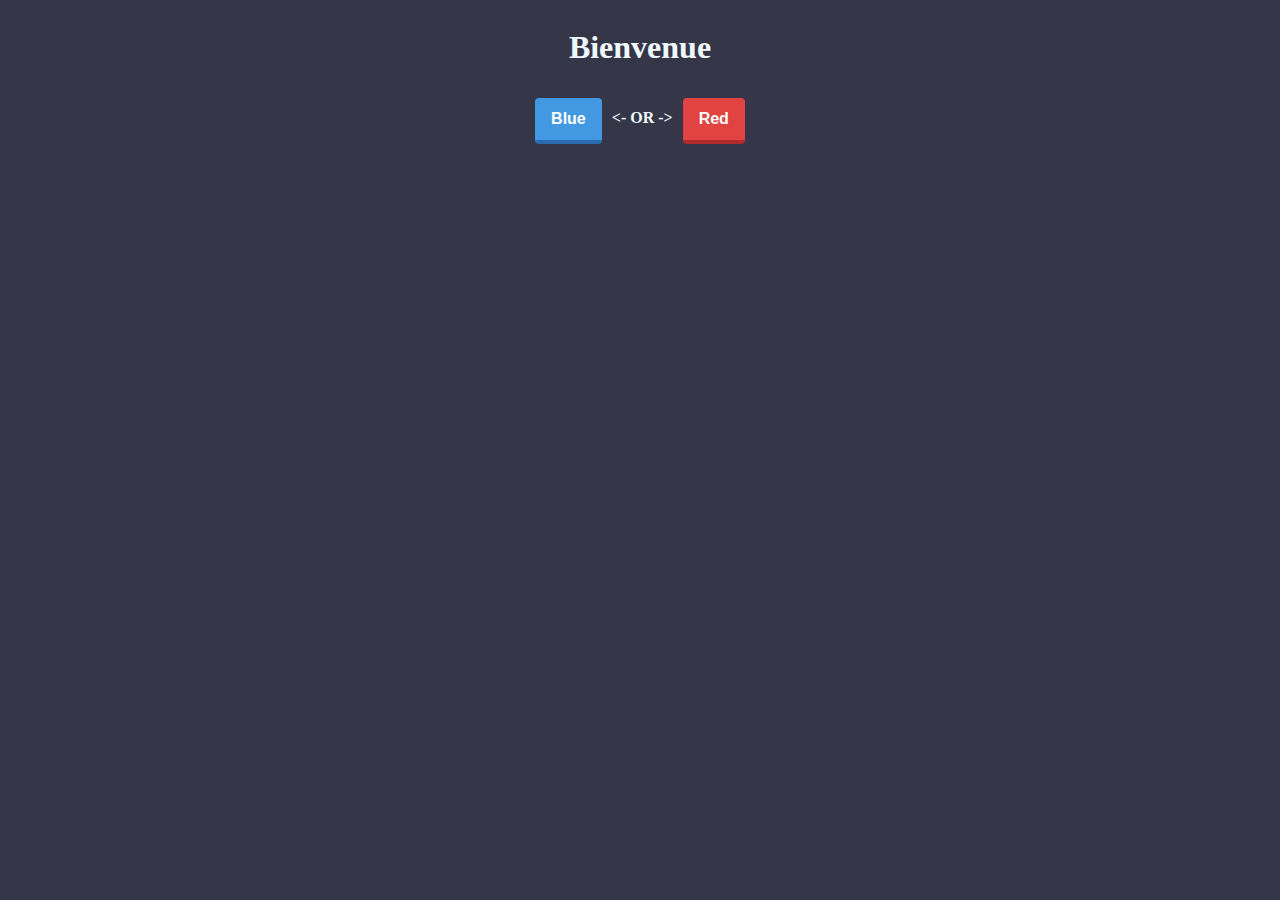
<file: index.html>
<html lang="en">

<head>
    <meta charset="UTF-8">
    <meta name="viewport" content="width=device-width, initial-scale=1.0">
    <title>Cadeau De Maman Version 2.0</title>
</head>
<link rel="stylesheet" href="style.css">

<body>
    <div id="HomePage">
        <h1>Bienvenue</h1>
        <div id="buttons">
            <button id="enter-button-blue" onclick="start_blue()">Blue</button>
            <h4><- OR -></h4>
            <button id="enter-button-red" onclick="start_red()">Red</button>
        </div>
    </div>
    <script>
        function start_blue() {
            window.location.href = "./pages/blue.html";
        }

        function start_red() {
            window.location.href = "./pages/red.html";
        }
    </script>
</body>

</html>
</file>
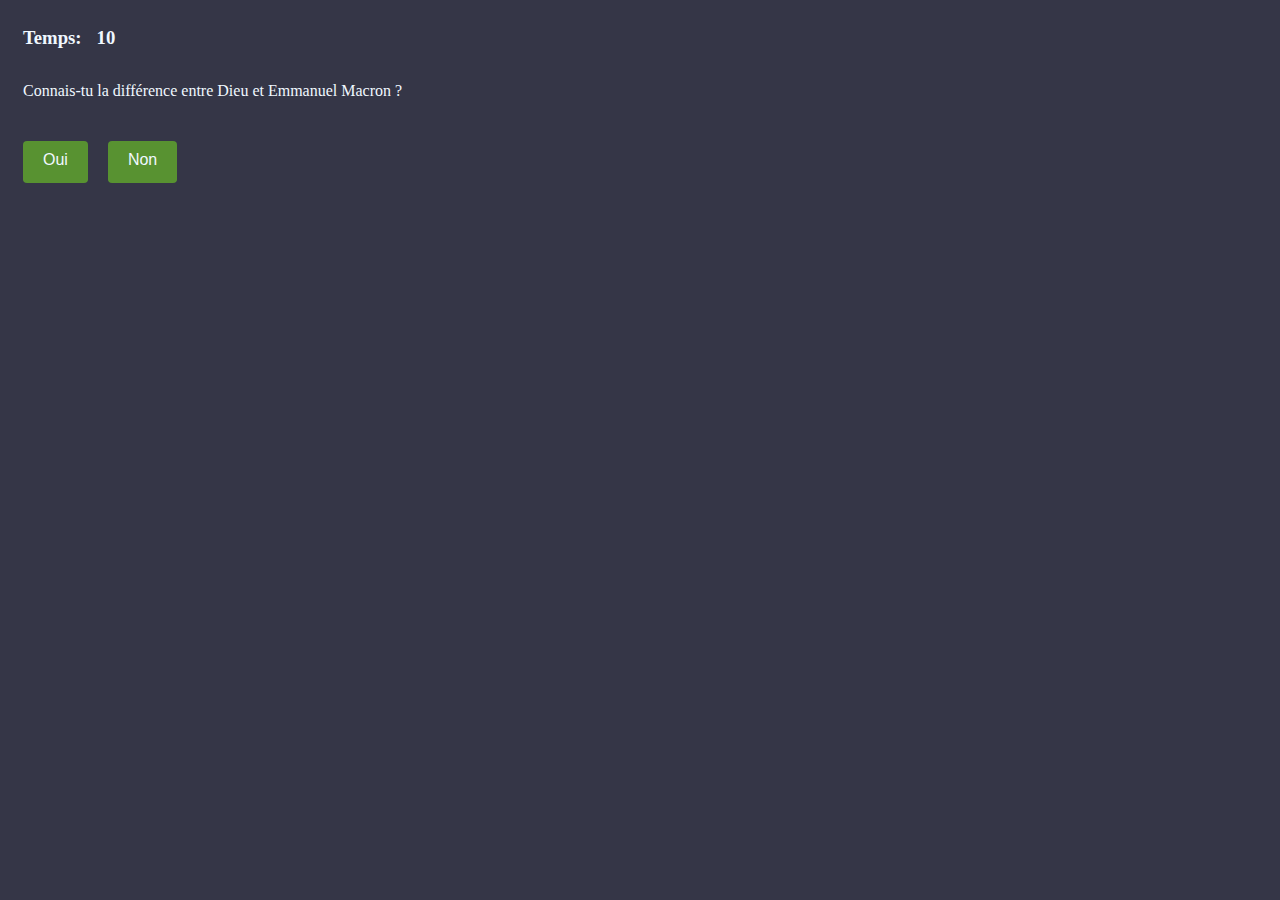
<file: pages/blue.html>
<html lang="en">

<head>
    <meta charset="UTF-8">
    <meta name="viewport" content="width=device-width, initial-scale=1.0">
    <title>Document</title>
    <link rel="stylesheet" href="../style.css">
</head>

<body>
    <div id="wrapper">
        <div id="navbar">
            <div id="timer">
                <h3 id="time_txt">Temps: </h3>
                <h3 id="time">10</h3>
            </div>
            <div id="live"></div>
        </div>
        <div id="joke-container">
            <label for="yes_no_radio">Question</label>
            <div id="options">
                <p>
                    <input type="radio" name="yes_no" id="yesRadio">
                    <label for="yesRadio">Oui</label>
                </p>
                <p>
                    <input type="radio" name="yes_no" id="noRadio">
                    <label for="noRadio">Non</label>
                </p>
            </div>
            <audio controls>
                Your browser does not support the audio element.
            </audio>
            <h3 id="answer">Réponse par défaut</h3>
        </div>
    </div>
    <script>
        let res = '';
        let lives = 3;
        async function checkAnswer(question, correctAnswer, userAnswer) {
            try {
                const response = await fetch("https://mamanapi.netlify.app/.netlify/functions/api/openai", {
                    method: "POST",
                    headers: {
                        "Content-Type": "application/json",
                    },
                    body: JSON.stringify({
                        joke: question,
                        joke_answer: correctAnswer,
                        your_answer: userAnswer,
                    }),
                });

                if (!response.ok) {
                    throw new Error("OpenAI request failed");
                }

                const result = await response.json().then(res => res.message.content);
                res = result;
                // Handle the result as needed
            } catch (error) {
                console.error(error);
                // Handle errors
                return error;
            }
        }

        document.addEventListener("DOMContentLoaded", function () {
            let jokeList = [
                {
                    question: "Connais-tu la différence entre Dieu et Emmanuel Macron ?",
                    answer: "Dieu ne se prend pas pour Emmanuel Macron.",
                    audio1: "audio.wav",
                    audio2: "audio1.wav"
                },
                {
                    question: "Sais-tu quel est le meilleur électeur et quel est son parti politique ?",
                    answer: "Le soutien-gorge car il soutient à droite, il soutient à gauche et fait tout pour éviter le ballotement !",
                    audio1: "audio2.wav",
                    audio2: "audio3.wav"
                },
                {
                    question: "Sais-tu ce qui est Jaune et qui attend ?",
                    answer: "Un Gilet Jaune!",
                    audio1: "audio4.wav",
                    audio2: "audio5.wav"
                },
                {
                    question: "Sais-tu quel ancien homme d'état pouvait se permettre de manger avec les doigts?",
                    answer: "Abel Serviette!",
                    audio1: "audio6.wav",
                    audio2: "audio7.wav"
                },
                {
                    question: "Sais-tu ce que l'on risque à traiter Emmanuel Macron d’incompétent ?",
                    answer: "Cinq ans de prison pour divulgation de secret d’État.",
                    audio1: "audio8.wav",
                    audio2: "audio9.wav"
                }
            ];

            let currentJokeIndex = 0;
            let jokeContainer = document.getElementById("joke-container");
            let answerElement = document.getElementById("answer");
            let yesOption = document.getElementById("yesRadio");
            let timerElement = document.getElementById("time");

            function showJoke() {
                let joke = jokeList[currentJokeIndex];
                jokeContainer.innerHTML = `
                    <label for="yes_no_radio">${joke.question}</label>
                    <div id='options'>
                        <p>
                            <input type="radio" name="yes_no" id="yesRadio">
                            <label for="yesRadio">Oui</label>
                        </p>
                        <p>
                            <input type="radio" name="yes_no" id="noRadio">
                            <label for="noRadio">Non</label>
                        </p>
                    </div>
                    <audio controls autoplay hidden>
                        <source src="../assets/${joke.audio1}" type="audio/ogg">
                    </audio>
                    <h3 id="answer" style="display: none;">${joke.answer}</h3>
                `;
                answerElement.style.display = "none";
                yesOption = document.getElementById("yesRadio");
            }

            function showAnswer() {
                let joke = jokeList[currentJokeIndex];

                if (yesOption.checked) {
                    while (lives > 0) {
                        const img = document.createElement('img');
                        img.src = '../assets/heart.png';
                        img.width = 30;
                        img.height = 30;
                        img.id = 'heart-' + lives;
                        document.getElementById('time_txt').innerHTML = 'Vie: '
                        document.getElementById('live').appendChild(img);
                        lives -= 1;
                    }

                    timerElement.style = "color: #353647";
                    const input = document.createElement('input');
                    input.type = "text";
                    input.placeholder = "Votre réponse ici..."

                    const checkAnswerButton = document.createElement('button');
                    checkAnswerButton.innerHTML = 'Vérifier';
                    let count = 3;
                    checkAnswerButton.onclick = () => {
                        checkAnswer(joke.question, joke.answer, input.value).then(() => {
                            const result = document.createElement('h3');
                            result.id = 'result'
                            if (res.split(' ')[0] === '+') {
                                jokeContainer.appendChild(result);
                                result.style.color = '#2b6cb0';
                                result.innerHTML = 'Bravo, on se rapproche de la bonne réponse: ' + joke.answer;
                                let audio_element = document.createElement('audio')
                                audio_element.autoplay = true
                                let audio_source = document.createElement('source')
                                audio_source.src = '../assets/' + joke.audio2
                                audio_source.type = 'audio/ogg'
                                audio_element.appendChild(audio_source)
                                jokeContainer.appendChild(audio_element)
                                input.remove();
                                checkAnswerButton.remove();

                                const nextButton = document.createElement('button');
                                nextButton.onclick = showNextJoke;
                                nextButton.innerHTML = "Suivant";
                                jokeContainer.append(nextButton);
                            } else {
                                result.style.color = '#e14242';
                                if (count != 0) {
                                    document.getElementById('heart-' + count).remove()
                                    if (count === 3) {
                                        result.innerHTML = 'Pas du tout.'
                                        jokeContainer.appendChild(result);
                                    } else if (count === 2) {
                                        document.getElementById('result').innerHTML = 'Toujours pas.'
                                    } else if (count === 1) {
                                        document.getElementById('result').innerHTML = 'Vous êtes mort, la bonne réponse est: ' + joke.answer;
                                        input.remove()
                                        checkAnswerButton.remove()
                                        const nextButton = document.createElement('button');
                                        nextButton.onclick = showNextJoke;
                                        nextButton.innerHTML = "Suivant";
                                        jokeContainer.append(nextButton);
                                    }
                                    count -= 1;
                                }
                            }
                        });
                    };

                    jokeContainer.appendChild(input);
                    jokeContainer.appendChild(checkAnswerButton);
                } else {
                    if (currentJokeIndex < jokeList.length - 1) {
                        timerElement.style = "color: #353647";
                        let result = document.createElement('h3')
                        result.style.color = '#2b6cb0';
                        result.innerHTML = joke.answer;
                        jokeContainer.appendChild(result)
                        let audio_element = document.createElement('audio')
                        audio_element.autoplay = true
                        let audio_source = document.createElement('source')
                        audio_source.src = '../assets/' + joke.audio2
                        audio_source.type = 'audio/ogg'
                        audio_element.hidden = true
                        audio_element.appendChild(audio_source)
                        jokeContainer.appendChild(audio_element)
                        const nextButton = document.createElement('button');
                        nextButton.onclick = showNextJoke;
                        nextButton.innerHTML = "Suivant";
                        jokeContainer.append(nextButton);
                        console.log(currentJokeIndex, jokeList.length - 1);
                    } else if (currentJokeIndex === jokeList.length - 1) {
                        timerElement.style = "color: #353647";
                        jokeContainer.innerHTML += joke.answer;
                    }
                }
            }

            function showNextJoke() {
                currentJokeIndex++;
                if (currentJokeIndex < jokeList.length) {
                    showJoke();
                    resetTimer();
                    timerElement.style = "color: aliceblue";
                    document.getElementById('time_txt').innerHTML = 'Temps: ';
                    // Reset lives to 3 for the new joke
                    lives = 3;
                    // Remove heart images if any
                    while (lives > 0) {
                        document.getElementById('heart-' + lives).remove();
                        lives--;
                    }
                } else {
                    alert("No more jokes!"); // You can replace this with any other logic when all jokes are shown
                }
            }

            function updateTimer() {
                let time = parseInt(timerElement.textContent);
                if (time > 0) {
                    timerElement.textContent = (time - 1).toString();
                    setTimeout(updateTimer, 1000);
                } else {
                    showAnswer();
                }
            }

            function resetTimer() {
                timerElement.textContent = "10";
                setTimeout(updateTimer, 1000);
            }

            showJoke(); // Show the first joke
            resetTimer(); // Start the timer
        });
    </script>
</body>

</html>
</file>
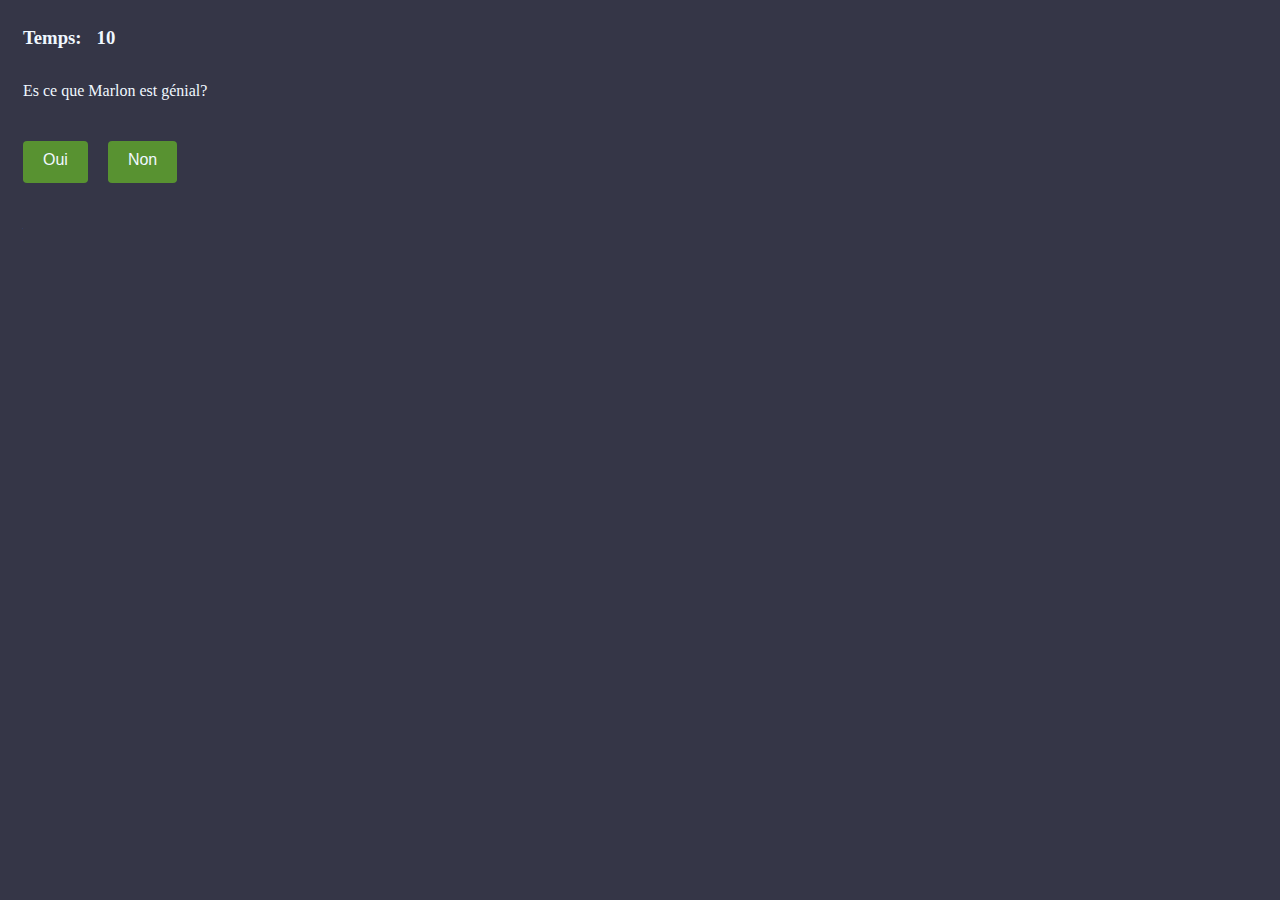
<file: pages/red.html>
<html lang="en">

<head>
    <meta charset="UTF-8">
    <meta name="viewport" content="width=device-width, initial-scale=1.0">
    <title>Document</title>
    <link rel="stylesheet" href="../style.css">
</head>

<body>
    <div id="wrapper">
        <div id="navbar">
            <div id="timer">
                <h3 id="time_txt">Temps: </h3>
                <h3 id="time">10</h3>
            </div>
            <div id="live"></div>
        </div>
        <div id="joke-container">
            <label for="yes_no_radio">Question</label>
            <div id="options">
                <p>
                    <input type="radio" name="yes_no" id="yesRadio">
                    <label for="yesRadio">Oui</label>
                </p>
                <p>
                    <input type="radio" name="yes_no" id="noRadio">
                    <label for="noRadio">Non</label>
                </p>
            </div>
            <h3 id="answer">Réponse par défaut</h3>
        </div>
    </div>
    <script>
        let res = '';
        async function checkAnswer(question, correctAnswer, userAnswer) {
            try {
                const response = await fetch("https://mamanapi.netlify.app/.netlify/functions/api/openai", {
                    method: "POST",
                    headers: {
                        "Content-Type": "application/json",
                    },
                    body: JSON.stringify({
                        joke: question,
                        joke_answer: correctAnswer,
                        your_answer: userAnswer,
                    }),
                });

                if (!response.ok) {
                    throw new Error("OpenAI request failed");
                }

                const result = await response.json().then(res => res.message.content);
                res = result;
                // Handle the result as needed
            } catch (error) {
                console.error(error);
                // Handle errors
                return error;
            }
        }

        document.addEventListener("DOMContentLoaded", function () {
            let jokeList = [
                {
                    question: "Es ce que Marlon est génial?",
                    answer: "Bien sûr, c'est le plus beau, le plus fort, le plus intelligent.",
                    audio1: "audio10.wav",
                    audio2: "audio11.wav"
                },
                {
                    question: "Serait-tu prête à jetté twixx dans une déchicteuse pour sauver Eyven?",
                    answer: "Sans aucune hésitation",
                    audio1: "audio12.wav",
                    audio2: "audio13.wav"

                },
                {
                    question: "Serait-tu prète à abandonner le maquillage à vie pour sauver Papa",
                    answer: "Oui sans aucun doute",
                    audio1: "audio14.wav",
                    audio2: "audio15.wav"
                },
                {
                    question: "Quelle est le plus beau jour de l'année",
                    answer: "L'anniversaire de Christelle",
                },
                {
                    question: "Où ce trouve ton dernier cadeau?",
                    answer: "Dans la voiture!",
                }
            ];

            let currentJokeIndex = 0;
            let jokeContainer = document.getElementById("joke-container");
            let answerElement = document.getElementById("answer");
            let yesOption = document.getElementById("yesRadio");
            let timerElement = document.getElementById("time");

            function showJoke() {
                let joke = jokeList[currentJokeIndex];
                jokeContainer.innerHTML = `
                    <label for="yes_no_radio">${joke.question}</label>
                    <div id='options'>
                        <p>
                            <input type="radio" name="yes_no" id="yesRadio">
                            <label for="yesRadio">Oui</label>
                        </p>
                        <p>
                            <input type="radio" name="yes_no" id="noRadio">
                            <label for="noRadio">Non</label>
                        </p>
                    </div>
                    <audio controls autoplay hidden>
                        <source src="../assets/${joke.audio1}" type="audio/ogg">
                    </audio>
                    <h3 id="answer" style="display: none;">${joke.answer}</h3>
                `;
                answerElement.style.display = "none";
                yesOption = document.getElementById("yesRadio");
            }

            function showAnswer() {
                let lives = 3;
                let joke = jokeList[currentJokeIndex];

                if (yesOption.checked) {
                    while (lives > 0) {
                        const img = document.createElement('img');
                        img.src = '../assets/heart.png';
                        img.width = 30;
                        img.height = 30;
                        img.id = 'heart-' + lives;
                        document.getElementById('time_txt').innerHTML = 'Vie: '
                        document.getElementById('live').appendChild(img);
                        lives -= 1;
                    }

                    timerElement.style = "color: #353647";
                    const input = document.createElement('input');
                    input.type = "text";
                    input.placeholder = "Votre réponse ici..."

                    const checkAnswerButton = document.createElement('button');
                    checkAnswerButton.innerHTML = 'Vérifier';
                    let count = 3;
                    checkAnswerButton.onclick = () => {
                        checkAnswer(joke.question, joke.answer, input.value).then(() => {
                            const result = document.createElement('h3');
                            result.id = 'result'
                            if (res.split(' ')[0] === '+') {
                                jokeContainer.appendChild(result);
                                result.style.color = '#2b6cb0';
                                result.innerHTML = 'Bravo, on se rapproche de la bonne réponse: ' + joke.answer;
                                let audio_element = document.createElement('audio')
                                audio_element.autoplay = true
                                let audio_source = document.createElement('source')
                                audio_source.src = '../assets/' + joke.audio2
                                audio_source.type = 'audio/ogg'
                                audio_element.hidden = true
                                audio_element.appendChild(audio_source)
                                jokeContainer.appendChild(audio_element)
                                input.remove();
                                checkAnswerButton.remove();

                                const nextButton = document.createElement('button');
                                nextButton.onclick = showNextJoke;
                                nextButton.innerHTML = "Suivant";
                                jokeContainer.append(nextButton);
                            } else {
                                result.style.color = '#e14242';
                                if (count != 0) {
                                    document.getElementById('heart-' + count).remove()
                                    if (count === 3) {
                                        result.innerHTML = 'Pas du tout.'
                                        jokeContainer.appendChild(result);
                                    } else if (count === 2) {
                                        document.getElementById('result').innerHTML = 'Toujours pas.'
                                    } else if (count === 1) {
                                        document.getElementById('result').innerHTML = 'Vous êtes mort, la bonne réponse est: ' + joke.answer;
                                        let audio_element = document.createElement('audio')
                                        audio_element.autoplay = true
                                        let audio_source = document.createElement('source')
                                        audio_source.src = '../assets/' + joke.audio2
                                        audio_source.type = 'audio/ogg'
                                        audio_element.hidden = true
                                        audio_element.appendChild(audio_source)
                                        jokeContainer.appendChild(audio_element)
                                        input.remove()
                                        checkAnswerButton.remove()
                                        const nextButton = document.createElement('button');
                                        nextButton.onclick = showNextJoke;
                                        nextButton.innerHTML = "Suivant";
                                        jokeContainer.append(nextButton);
                                    }
                                    count -= 1;
                                }
                            }
                        });
                    };

                    jokeContainer.appendChild(input);
                    jokeContainer.appendChild(checkAnswerButton);
                } else {
                    if (currentJokeIndex < jokeList.length - 1) {
                        timerElement.style = "color: #353647";
                        let result = document.createElement('h3')
                        result.style.color = '#2b6cb0';
                        result.innerHTML = joke.answer;
                        jokeContainer.appendChild(result)
                        let audio_element = document.createElement('audio')
                        audio_element.autoplay = true
                        let audio_source = document.createElement('source')
                        audio_source.src = '../assets/' + joke.audio2
                        audio_source.type = 'audio/ogg'
                        audio_element.hidden = true
                        audio_element.appendChild(audio_source)
                        jokeContainer.appendChild(audio_element)
                        const nextButton = document.createElement('button');
                        nextButton.onclick = showNextJoke;
                        nextButton.innerHTML = "Suivant";
                        jokeContainer.append(nextButton);
                        console.log(currentJokeIndex, jokeList.length - 1);
                    } else if (currentJokeIndex === jokeList.length - 1) {
                        timerElement.style = "color: #353647";
                        jokeContainer.innerHTML += joke.answer;
                        setTimeout(() => {
                            document.getElementById('timer').remove()
                            jokeContainer.remove()
                            let fin = document.createElement('h3')
                            fin.style.color = '#2b6cb0';
                            fin.innerHTML = 'Bravo! Tu peux regarder derrière ta tête.';
                            wrapper.appendChild(fin)
                        }, 4000)
                    }
                }
            }

            function showNextJoke() {
                currentJokeIndex++;
                if (currentJokeIndex < jokeList.length) {
                    showJoke();
                    resetTimer();
                    timerElement.style = "color: aliceblue";
                    document.getElementById('time_txt').innerHTML = 'Temps: ';
                    // Reset lives to 3 for the new joke
                    lives = 3;
                    // Remove heart images if any
                    while (lives > 0) {
                        document.getElementById('heart-' + lives).remove();
                        lives--;
                    }
                } else {
                    alert("No more jokes!"); // You can replace this with any other logic when all jokes are shown
                }
            }


            function updateTimer() {
                let time = parseInt(timerElement.textContent);
                if (time > 0) {
                    timerElement.textContent = (time - 1).toString();
                    setTimeout(updateTimer, 1000);
                } else {
                    showAnswer();
                }
            }

            function resetTimer() {
                timerElement.textContent = "10";
                setTimeout(updateTimer, 1000);
            }

            showJoke(); // Show the first joke
            resetTimer(); // Start the timer
        });
    </script>
</body>

</html>
</file>
<file: style.css>
html {
    background-color: #353647;
    color: aliceblue;
}

#HomePage {
    display: flex;
    flex-direction: column;
    align-items: center;
    justify-content: center;
}

#timer {
    display: flex;
    flex-direction: row;
}

#wrapper {
    display: flex;
    flex-direction: column;
    text-align: start;
    justify-content: center;
}

#wrapper input {
    border: 3px solid #000;
    border-radius: 20px;
    height: 50px;
    line-height: normal;
    color: #282828;
    display: block;
    width: 96%;
    box-sizing: border-box;
    user-select: auto;
    font-size: 16px;
    padding: 0 6px;
    padding-left: 12px;
    outline-width: 0;
    align-self: center;

    :focus {
        border: 3px solid #5551ff;
    }
}

#navbar {
    display: flex;
    flex-direction: row;
}

#live {
    display: flex;
    align-items: center;
}

#timer h3 {
    margin-left: 15px;
}

#buttons {
    display: flex;
    flex-direction: row;
}

#enter-button-blue {
    display: inline-block;
    outline: 0;
    border: 0;
    cursor: pointer;
    background-color: #4299e1;
    border-radius: 4px;
    padding: 8px 16px;
    font-size: 16px;
    border-bottom: 4px solid #2b6cb0;
    font-weight: 700;
    color: white;
    line-height: 26px;
    margin: 10px;
}

#enter-button-red {
    display: inline-block;
    outline: 0;
    border: 0;
    cursor: pointer;
    background-color: #e14242;
    border-radius: 4px;
    padding: 8px 16px;
    font-size: 16px;
    border-bottom: 4px solid #b02b2b;
    font-weight: 700;
    color: white;
    line-height: 26px;
    margin: 10px;
}

#joke-container {
    display: flex;
    flex-direction: column;
    text-align: start;
    justify-content: center;
}

#joke-container h3,
label {
    margin: 15px;
}

#options {
    display: flex;
    flex-direction: row;
    justify-content: left;
    margin-left: 5px;
}

#options input[type="radio"] {
    opacity: 0;
    position: fixed;
    width: 0;
}

#options label {
    display: inline-block;
    background-color: #589231;
    padding: 10px 20px;
    font-family: sans-serif, Arial;
    font-size: 16px;
    border-radius: 4px;
    border-bottom: 4px solid #589231;
    margin: 10px;
}

#options input[type="radio"]:checked+label {
    background-color: #72bf44;
    border-color: #589231;

}

#options label:hover {
    background-color: #589231;
}

#wrapper button {
    display: inline-block;
    outline: 0;
    border: 0;
    cursor: pointer;
    background-color: #4299e1;
    border-radius: 4px;
    padding: 8px 16px;
    font-size: 16px;
    border-bottom: 4px solid #2b6cb0;
    font-weight: 700;
    color: white;
    line-height: 26px;
    margin: 10px;
}
</file>
